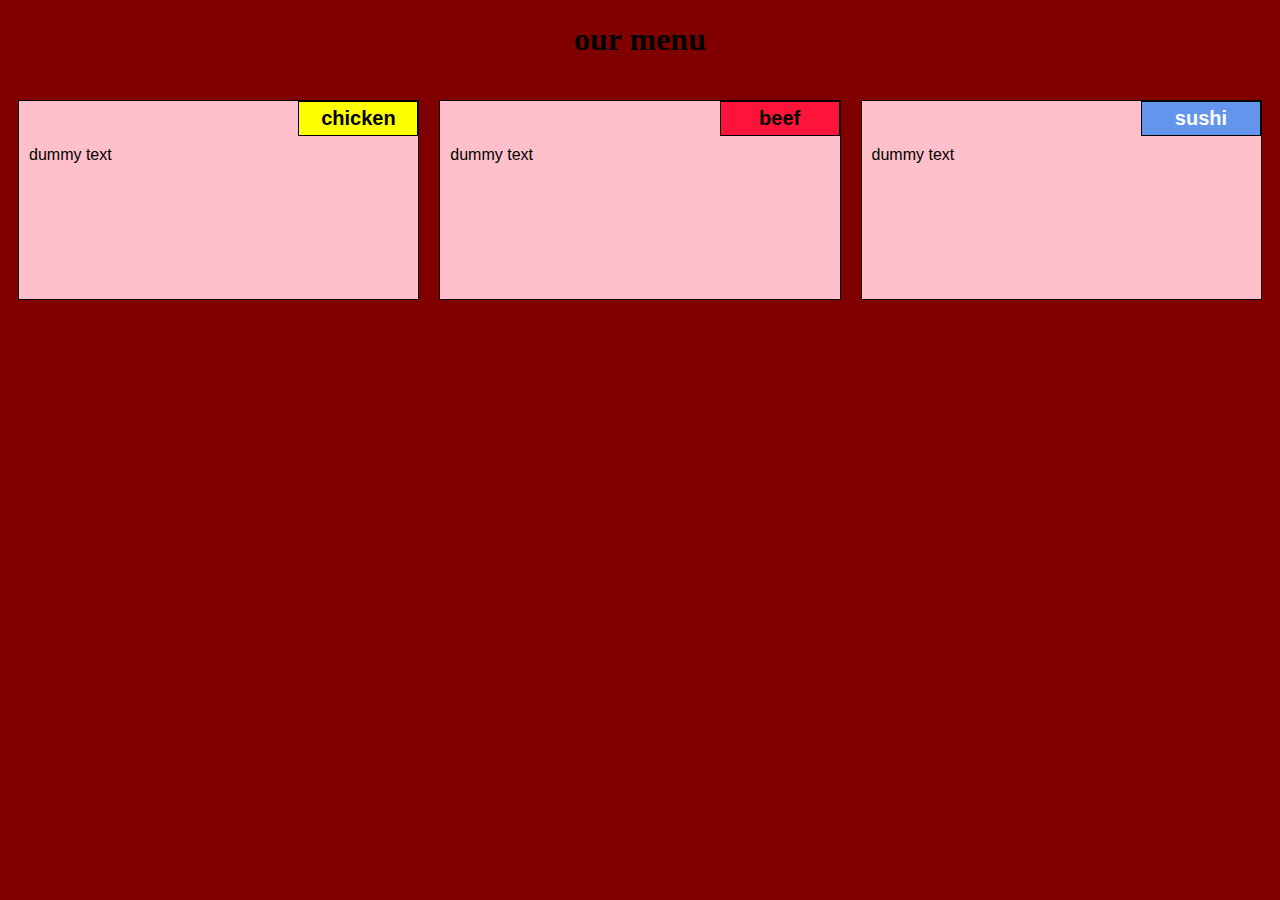
<file: index.html>
<!doctype html>
<html>
<head>   
  <meta charset="utf-8">
  <meta name="viewport" content="width=device-width,initial-scale=1">
  <link rel="stylesheet" type="text/css" href="style3.css">
   <title> module2 </title>
 
   </head>
<body>
   <h1> our menu </h1>
   <div class="row">
   <div class="container col-lg-4 col-md-6 col-sm-12">
	<section>
  <div id="chicken">
          chicken
</div>
<p>
dummy text
</p>		  
</section>
</div>	   
<div class="container col-lg-4 col-md-6 col-sm-12">
	<section>
  <div id="beef">
          beef
</div>
<p>
dummy text
</p>		  
</section>
</div>	 
  <div class="container col-lg-4 col-md-6 col-sm-12">
	<section>
  <div id="sushi">
          sushi
</div>
<p>
dummy text
</p>		  
</section>
</div>	   
</div>
</body>
</html>
</file>
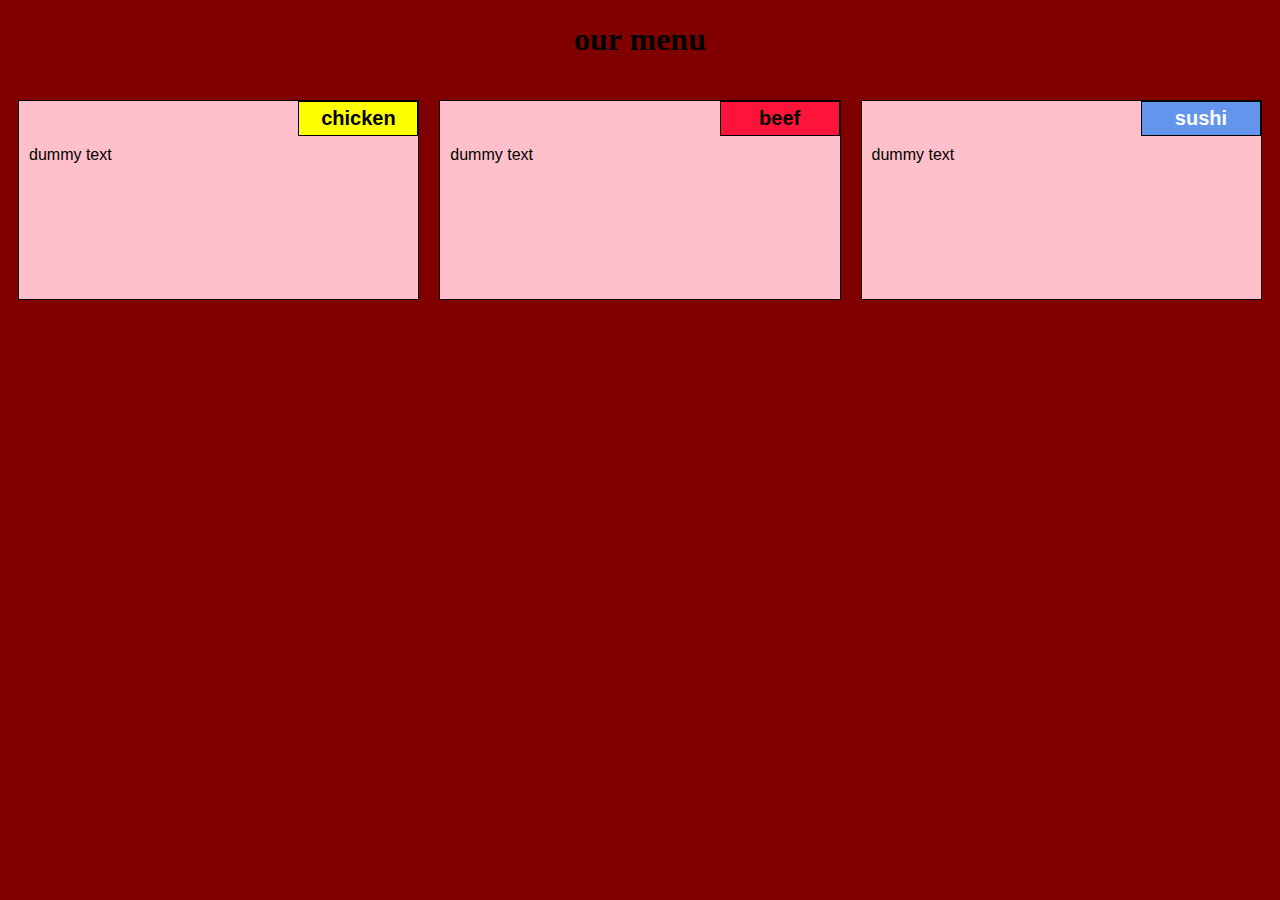
<file: module2.html>
<!doctype html>
<html>
<head>   
  <meta charset="utf-8">
  <meta name="viewport" content="width=device-width,initial-scale=1">
  <link rel="stylesheet" type="text/css" href="style3.css">
   <title> module2 </title>
 
   </head>
<body>
   <h1> our menu </h1>
   <div class="row">
   <div class="container col-lg-4 col-md-6 col-sm-12">
	<section>
  <div id="chicken">
          chicken
</div>
<p>
dummy text
</p>		  
</section>
</div>	   
<div class="container col-lg-4 col-md-6 col-sm-12">
	<section>
  <div id="beef">
          beef
</div>
<p>
dummy text
</p>		  
</section>
</div>	 
  <div class="container col-lg-4 col-md-6 col-sm-12">
	<section>
  <div id="sushi">
          sushi
</div>
<p>
dummy text
</p>		  
</section>
</div>	   
</div>
</body>
</html>
</file>
<file: style3.css>
/* Base Styles */

* {
	box-sizing: border-box;
}

h1 {
	font-family: Brushstroke, fantasy;
	color: #000000;
	text-align: center;
}

body {
	
	background-color: maroon;

}

p {
	padding: 10px;
	margin: 0;
}

.container {
	border: none;
	margin-left: auto;
	margin-right: auto;
	margin-top: 10px;
	margin-bottom: 10px;
	padding: 10px;
}

section {
	border:	1px solid black;
	background-color:pink;
	width: 100%;
	height: 200px;
	font-family: Helvetica;
	color: black;
	position: relative;
	overflow: auto;
}

#chicken {
	border: 1px solid black;
	text-align: center;
	width: 30%;
	margin-left: 70%;
	font-family: Georgia,sans-serif;
	font-weight: bold;
	font-size: 125%;
	margin-bottom: 0;
	margin-top: 0;
	padding: 5px;
	background-color: #FFFF00;
}

#beef {
	border: 1px solid black;
	text-align: center;
	width: 30%;
	margin-left: 70%;
	font-family: Georgia,sans-serif;
	font-weight: bold;
	font-size: 125%;
	margin-bottom: 0;
	margin-top: 0;
	padding: 5px;
	background-color: #FF1439;
}

#sushi {
	border: 1px solid black;
	text-align: center;
	width: 30%;
	margin-left: 70%;
	font-family: Georgia,sans-serif;
	font-weight: bold;
	font-size: 125%;
	margin-bottom: 0;
	margin-top: 0;
	background-color: #6495ED;
	color: white;
	padding: 5px;
}

.row {
	width: 100%;
}

/* Desktop view */

@media (min-width: 992px) {
  .col-lg-1, .col-lg-2, .col-lg-3, .col-lg-4, .col-lg-5, .col-lg-6, .col-lg-7, .col-lg-8, .col-lg-9, .col-lg-10, .col-lg-11, .col-lg-12 {
    float: left;
  }

  .col-lg-1 {
    width: 8.33%;
  }
  .col-lg-2 {
    width: 16.66%;
  }
  .col-lg-3 {
    width: 25%;
  }
  .col-lg-4 {
    width: 33.33%;
  }
  .col-lg-5 {
    width: 41.66%;
  }
  .col-lg-6 {
    width: 50%;
  }
  .col-lg-7 {
    width: 58.33%;
  }
  .col-lg-8 {
    width: 66.66%;
  }
  .col-lg-9 {
    width: 74.99%;
  }
  .col-lg-10 {
    width: 83.33%;
  }
  .col-lg-11 {
    width: 91.66%;
  }
  .col-lg-12 {
    width: 100%;
  }

}

/* Tablet view */

@media (min-width: 768px) and (max-width: 991px) {
  .col-md-1, .col-md-2, .col-md-3, .col-md-4, .col-md-5, .col-md-6, .col-md-7, .col-md-8, .col-md-9, .col-md-10, .col-md-11, .col-md-12 {
    float: left;
  }

  .col-md-1 {
    width: 8.33%;
  }
  .col-md-2 {
    width: 16.66%;
  }
  .col-md-3 {
    width: 25%;
  }
  .col-md-4 {
    width: 33.33%;
  }
  .col-md-5 {
    width: 41.66%;
  }
  .col-md-6 {
    width: 50%;
  }
  .col-md-7 {
    width: 58.33%;
  }
  .col-md-8 {
    width: 66.66%;
  }
  .col-md-9 {
    width: 74.99%;
  }
  .col-md-10 {
    width: 83.33%;
  }
  .col-md-11 {
    width: 91.66%;
  }
  .col-md-12 {
    width: 100%;
  }
}

/* Mobile view */

@media (max-width: 768px) {
  .col-sm-1, .col-sm-2, .col-sm-3, .col-sm-4, .col-sm-5, .col-sm-6, .col-sm-7, .col-sm-8, .col-sm-9, .col-sm-10, .col-sm-11, .col-sm-12 {
 	float: left;
  }

  .col-sm-1 {
    width: 8.33%;
  }
  .col-sm-2 {
    width: 16.66%;
  }
  .col-sm-3 {
    width: 25%;
  }
  .col-sm-4 {
    width: 33.33%;
  }
  .col-sm-5 {
    width: 41.66%;
  }
  .col-sm-6 {
    width: 50%;
  }
  .col-sm-7 {
    width: 58.33%;
  }
  .col-sm-8 {
    width: 66.66%;
  }
  .col-sm-9 {
    width: 74.99%;
  }
  .col-sm-10 {
    width: 83.33%;
  }
  .col-sm-11 {
    width: 91.66%;
  }
  .col-sm-12 {
    width: 100%;
  }
}
</file>
